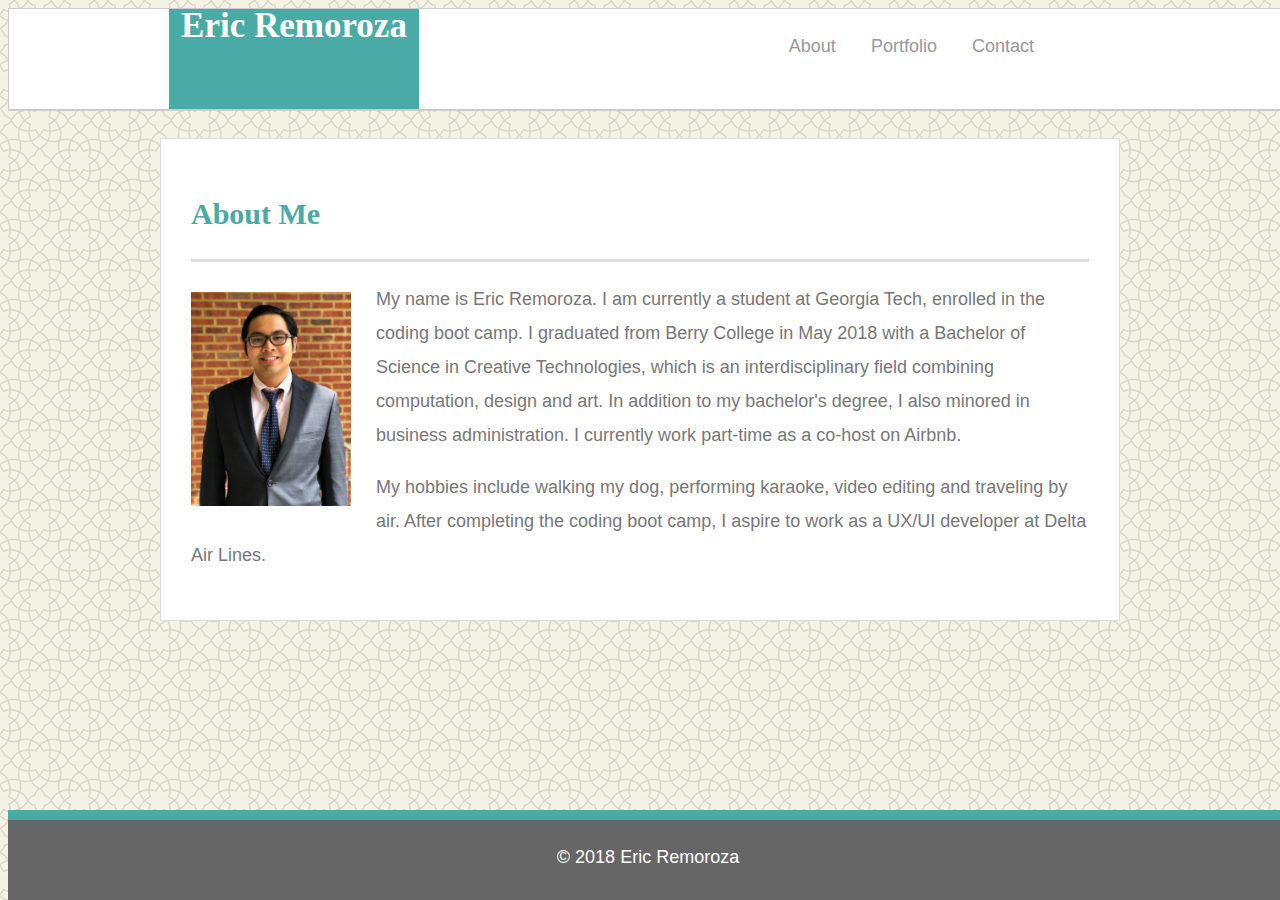
<file: Responsive-Portfolio/index.html>
<!DOCTYPE html>
<html lang="en-us">

<head>
    <meta charset="UTF-8">
    <meta name="viewport" content="width-device-width, initial-scale=1.0">
    <title>About | Eric Remoroza</title>
    <link rel="stylesheet" type="text/css" href="Assets/css/style.css">
</head>

<body>
    <header id="headcont">
        <div class="container">
            <a href="index.html" id="mainlink">Eric Remoroza</a>
            <nav>
                <a href="index.html">About</a>
                <a href="portfolio.html">Portfolio</a>
                <a href="contact.html">Contact</a>
            </nav>
        </div>
    </header>

    <div id="maincont" class="container">
        <section class="mainsect">
            <h1>About Me</h1>
            <img src="Assets/images/IMG_2993.jpg" alt="Eric, April 2018" class="profile-img">
            <p>
                My name is Eric Remoroza. I am currently a student at Georgia Tech, enrolled in the coding boot camp. I graduated from Berry
                College in May 2018 with a Bachelor of Science in Creative Technologies, which is an interdisciplinary field
                combining computation, design and art. In addition to my bachelor's degree, I also minored in business administration.
                I currently work part-time as a co-host on Airbnb.
            </p>
            <p>
                My hobbies include walking my dog, performing karaoke, video editing and traveling by air. After completing the coding boot
                camp, I aspire to work as a UX/UI developer at Delta Air Lines.
            </p>
        </section>
    </div>
    <footer>
        <div class="container">&copy; 2018 Eric Remoroza</div>
    </footer>
</body>

</html>
</file>
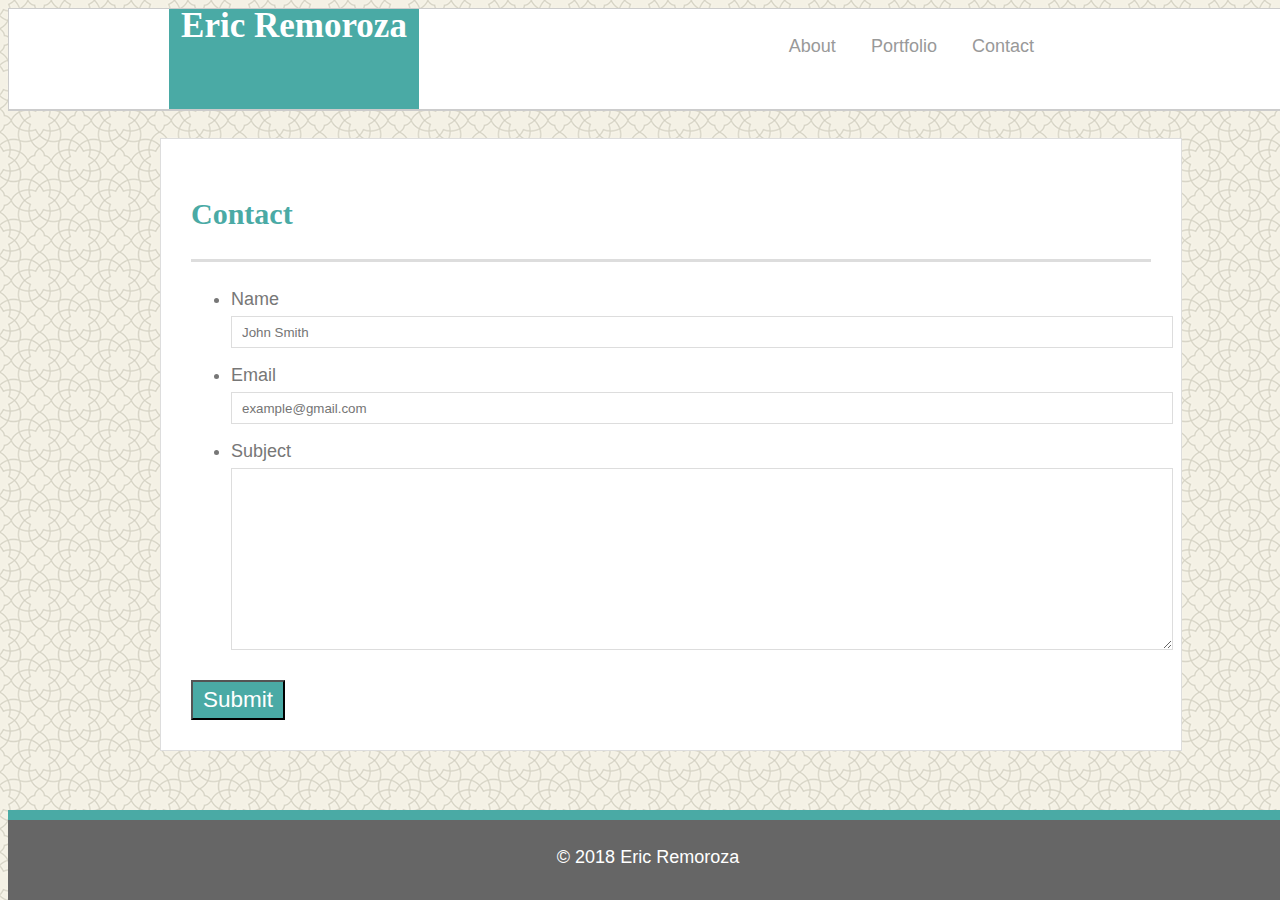
<file: Responsive-Portfolio/contact.html>
<!DOCTYPE html>
<html lang="en-us">

<head>
    <meta name="viewport" content="width-device-width, initial-scale=1.0">
    <title>Contact | Eric Remoroza</title>
    <link rel="stylesheet" type="text/css" href="Assets/css/style.css">
</head>

<body>
    <header id="headcont">
        <div class="container">
            <a href="index.html" id="mainlink">Eric Remoroza</a>
            <nav>
                <a href="index.html">About</a>
                <a href="portfolio.html">Portfolio</a>
                <a href="contact.html">Contact</a>
            </nav>
        </div>
    </header>

    <div id="maincont" class="container">
        <section class="contactsect">
            <h1>Contact</h1>
            <form id="contactform">
                <ul>
                    <li>
                        <label for="name">Name</label>
                        <input type="text" name="name" placeholder="John Smith">
                    </li>
                    <li>
                        <label for="email">Email</label>
                        <input type="email" name="email" placeholder="example@gmail.com">
                    </li>
                    <li>
                        <label for="subject">Subject</label>
                        <textarea id="subject" name="subject"></textarea>
                    </li>
                </ul>
                <input type="submit">
            </form>
        </section>
    </div>
    <footer>
        <div class="container">&copy; 2018 Eric Remoroza</div>
    </footer>
</body>

</html>
</file>
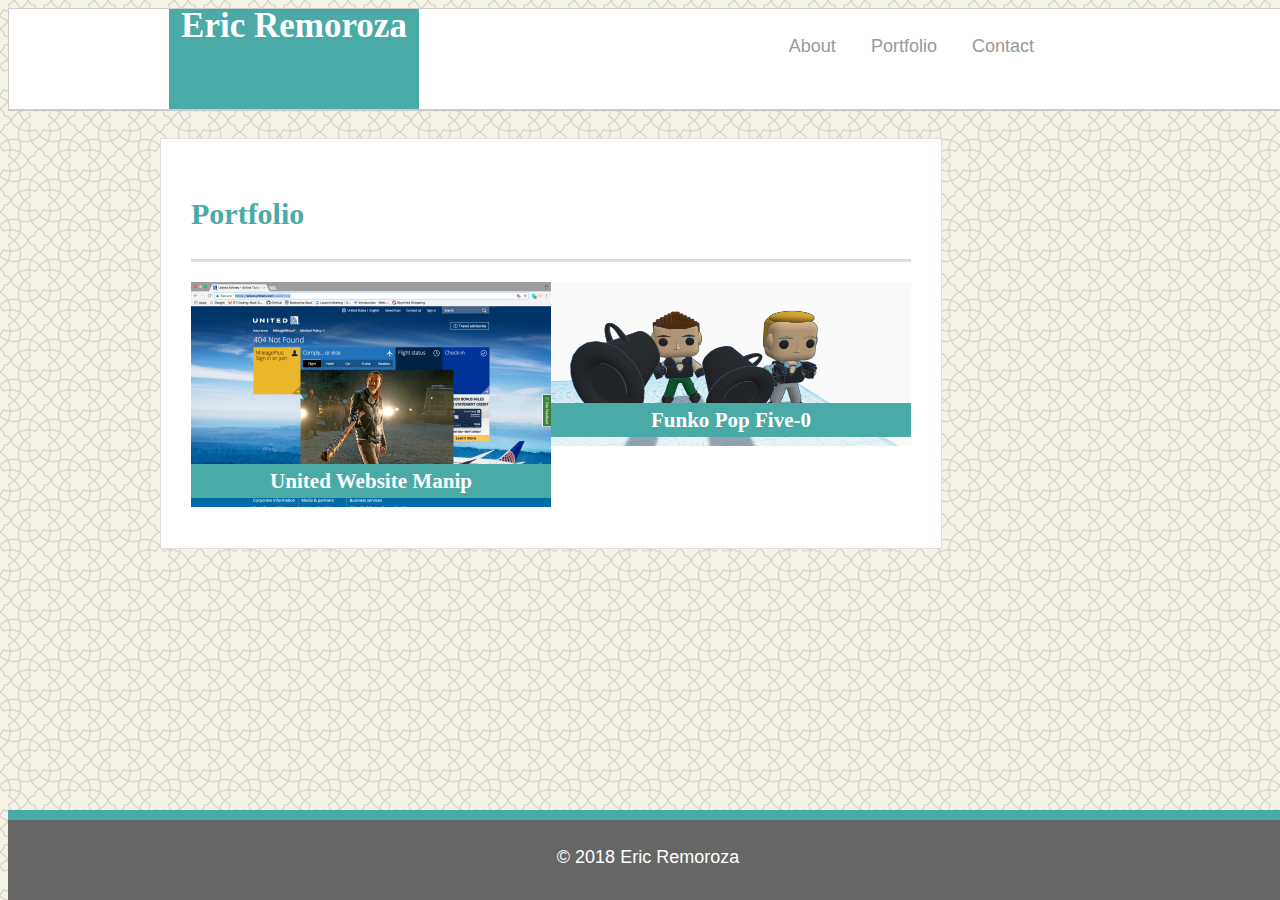
<file: Responsive-Portfolio/portfolio.html>
<!DOCTYPE html>
<html lang="en-us">

<head>
    <meta name="viewport" content="width-device-width, initial-scale=1.0">
    <title>Portfolio | Eric Remoroza</title>
    <link rel="stylesheet" type="text/css" href="Assets/css/style.css">
</head>

<body>
    <header id="headcont">
        <div class="container">
            <a href="index.html" id="mainlink">Eric Remoroza</a>
            <nav>
                <a href="index.html">About</a>
                <a href="portfolio.html">Portfolio</a>
                <a href="contact.html">Contact</a>
            </nav>
        </div>
    </header>

    <div id="maincont" class="container">
        <section class="mainsect">
            <h1>Portfolio</h1>
            <div class="entry">
                <img src="Assets/images/DividedAirlines.png" alt="United Airlines Manip" id="entry1">
                    <h3>United Website Manip</h3>
            </div>
        <section class="entry">
            <img src="Assets/images/Funko Pop Five-0.png" alt="Funko H50 Idea" id="entry2">
                    <h3>Funko Pop Five-0</h3>
        </section>
        </section>
    </div>
    <footer>
        <div class="container">&copy; 2018 Eric Remoroza</div>
    </footer>
</body>

</html>
</file>
<file: Responsive-Portfolio/Assets/css/style.css>
header {
    text-align: justify;
    background-color: #ffffff;
    border-color: #cccccc;
    border-bottom-style: solid;
    font-family: Georgia, 'Times New Roman', Times, serif;
    border-width: 1px;
    border-style: solid;
    display: inline-block;
    position: static;
    overflow: auto;
    width: 100%;
    height: 100px;
}
#mainlink {
    background-color: #4aaaa5;
    color: #ffffff;
    float: left;
    font-family: Georgia, 'Times New Roman', Times, serif;
    font-size: 35px;
    font-weight: 600;
    text-align: center;
    text-decoration: none;
    width: 250px;
    height: 100px;
}

#headcont {
    color: #ffffff;
    background: #ffffff;
    z-index: 99;
    position: fixed;
    width: 100%;
    overflow: auto;
    border-bottom: 2px solid #ccc;
    margin: 0 0 30px;
}
body {
    background: url(../images/oriental.png);
    color: #777777;
    font-family: 'Arial', 'Helvetica Neue', Helvetica, sans-serif;
    font-size: 18px;
    line-height: 34px;
}


a:active,
a:hover {
    color: #ffffff;
    background-color: #4aaaa5;
}

nav {
    float: right;
    margin: 20px 80px 0 0;
    font-family: 'Arial', 'Helvetica Neue', Helvetica, sans-serif;
}

nav a {
    color: #999999;
    text-decoration: none;
    display: inline-block;
    padding-left: 15px;
    margin-right: 15px;
}

.profile-img {
    float: left;
    width: 160px;
    height: auto;
    margin: 10px 25px 0 0;
}

@media screen and (max-width:640px) {
  #headcont {
      /* flex-direction: column; */
      overflow: auto;
      height: 20%;
      position: static;
      margin: 0;
  }
  .container {
      float: none;
  }
  .mainsect {
      flex: 50%;

  }
  .profile-img {
      float: none;
      width: 100%;
      height: auto;
  }

  nav {
      text-align: center;
      width: 100%;
      margin: 15px;
      /* padding-left: 0; */
      
  }
   nav a {
       float: none; 
  } 
  #maincont {
      flex: 50%;
      padding-top: 0px !important;
  }
  header {
      position: static;
  }
  #mainlink {
      width: 100%;
}
 .contactsect {
     width: -webkit-fill-available !important;
 }
}

footer {
    text-align: center;
    border-color: #4aaaa5;
    border-top-style: solid;
    border-width: 10px;  
    background-color: #666666;
    font-family: 'Arial', 'Helvetica Neue', Helvetica, sans-serif;
    color: #ffffff;
    width: 100%;
    height: 50px;
    bottom: 0;
    padding: 20px 0 10px 0;
    position: fixed;
}


h1 {
    color: #4aaaa5;
    font-family: Georgia, 'Times New Roman', Times, serif;
    font-size: 30px;
    line-height: 50px;
    padding-bottom: 20px;
    border-bottom-style: solid;
    border-bottom-color: #dddddd;
    border-bottom-width: 3px;

}

#maincont {
    padding-top: 130px;
}
.mainsect {
    background-color: #ffffff;
    border-width: 1px;
    border-style: solid;
    border-color: #dddddd;
    float: left;
    padding: 30px;
    margin: 0 0 40px;
    max-width: 960px;
}
.contactsect {
    background-color: #ffffff;
    border-width: 1px;
    border-style: solid;
    border-color: #dddddd;
    float: left;
    padding: 30px;
    margin: 0 0 40px;
    width: 100%;
    max-width: 960px;
}
p {
    font-family: 'Arial', 'Helvetica Neue', Helvetica, sans-serif;
    color: #777777;
}



h2 {
    background-color: #4aaaa5;
    color: #ffffff;
    float: left;
    height: -webkit-fill-available;
    -webkit-margin-before: 0em;
    padding: 10px;
    text-align: center;
}

.container {
    max-width: 960px;
    width: 100%;
    margin: 0 auto;
    clear: both;

}

input[type=submit] {
    background-color: #4aaaa5;
    color: #ffffff;
    font-family: 'Arial', 'Helvetica Neue', Helvetica, sans-serif;
    font-size: 125%;
    padding: 5px 10px;
    margin-top: 10px;
}

.entry {
    position: relative;
    float: left;
}

.entry h3 {
    position: absolute;
    bottom: 20px;
    width: 100%;
    text-align: center;
    background: #4aaaa5;
    color: #ffffff;
    margin-bottom: 0;
    font-family: Georgia, 'Times New Roman', Times, serif;
}
#entry1, #entry2 {
    width: 360px;
    height: auto;
}

#contactform {
    color: #777777;
    font-family: 'Arial', 'Helvetica Neue', Helvetica, sans-serif;
}

#contactform ul {
    margin-bottom: 20px;
}

#contactform li {
    margin-bottom: 10px;
}

label,
input[type=text],
input[type=email],
textarea {
    display: block;
    width: 100%;
}

input[type=text],
input[type=email],
textarea {
    height: 30px;
    padding: 0 10px;
    border-style: solid;
    border-color: #dddddd;
    border-width: 1px;
}

textarea {
    height: 180px;
}

@media screen and (max-width:768px) {
    .mainsect {
        padding: 10px;
    }
    label,
input[type=text],
input[type=email],
textarea {
    display: block;
    width: 100%;
}

input[type=text],
input[type=email],{
    height: 30px;
    padding: 0 10px;
    border-style: solid;
    border-color: #dddddd;
    border-width: 1px;
}
.contactsect {
    width: -webkit-fill-available !important;
}

textarea {
    height:150px;
}
}

@media screen and (max-width:980px) {
    .mainsect, .contactsect {
        width: 960px !important;
    }
}
</file>
